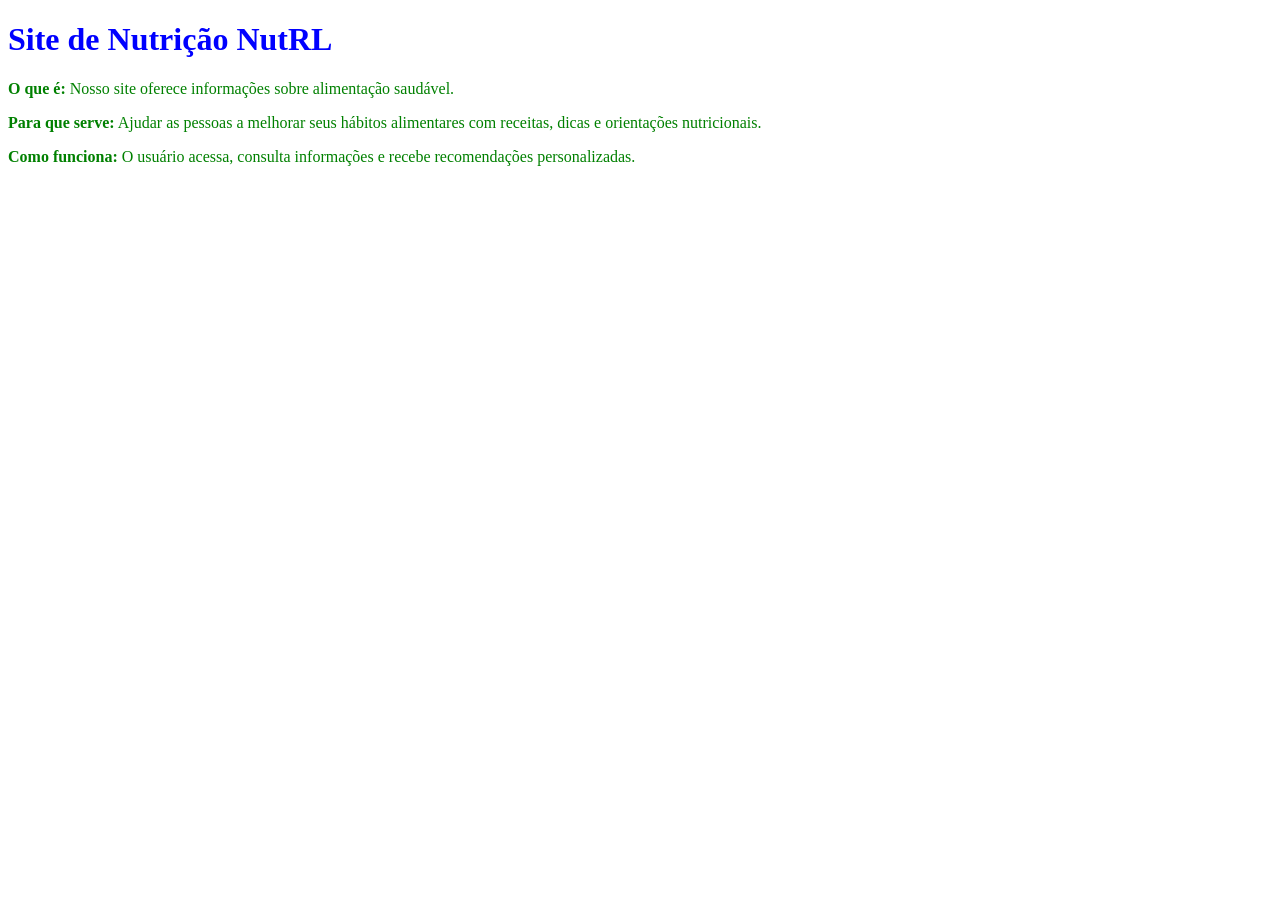
<file: NutRL.html>
<!DOCTYPE html>
<html>
<head>
    <style>
        /* Define a cor do título H1 como azul */
        h1 {
            color: blue;
        }
        /* Define a cor de todos os parágrafos P como verde */
        p {
            color: green;
        }
    </style>
</head>
<body>
    <h1>Site de Nutrição NutRL</h1>
    <p><strong>O que é:</strong> Nosso site oferece informações sobre alimentação saudável.</p>
    <p><strong>Para que serve:</strong> Ajudar as pessoas a melhorar seus hábitos alimentares com receitas, dicas e orientações nutricionais.</p>
    <p><strong>Como funciona:</strong> O usuário acessa, consulta informações e recebe recomendações personalizadas.</p>
</body>
</html>
</file>
